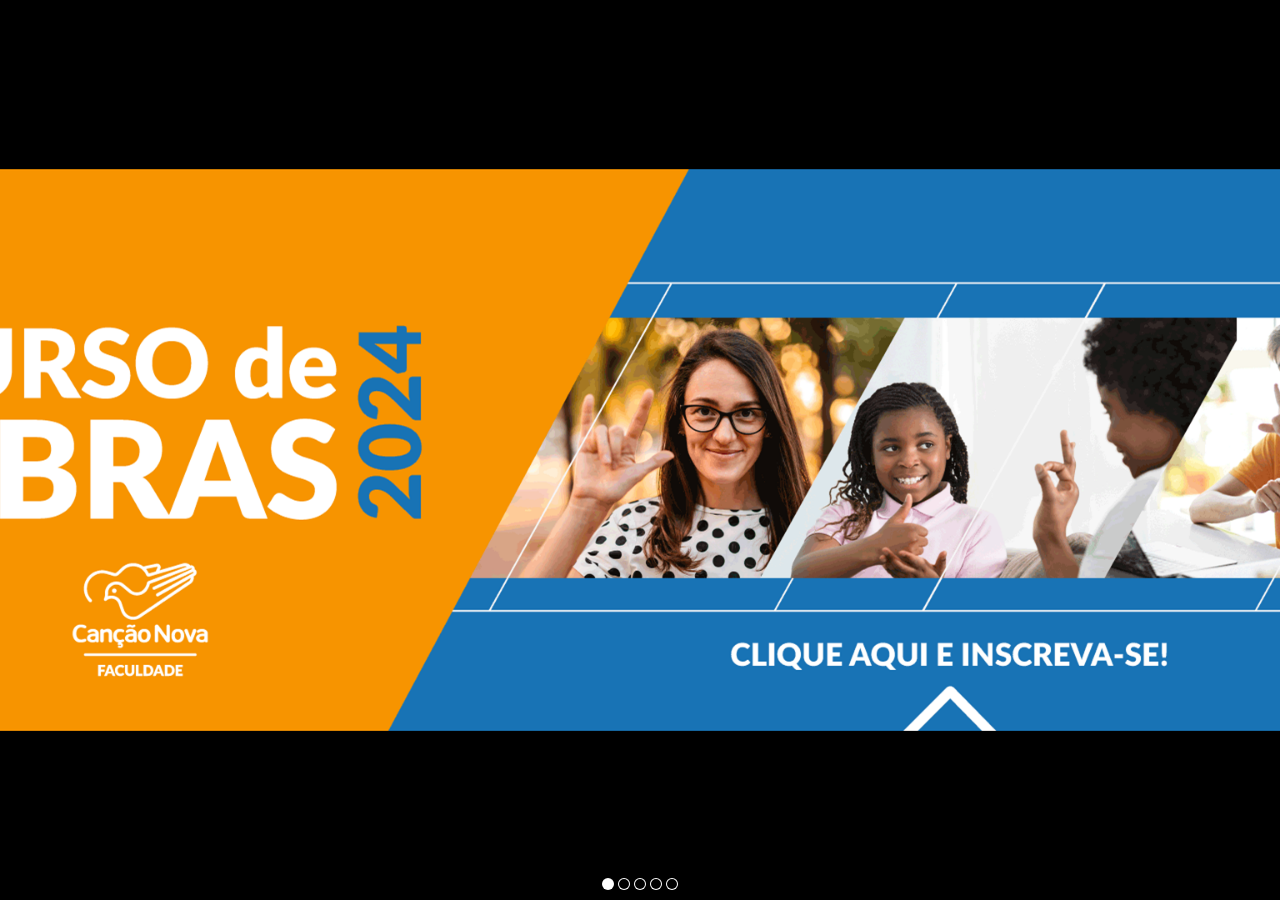
<file: index.html>
<!DOCTYPE html>
<html>
<head>
	<title>FCN Slider</title>
	<meta http-equiv="content-type" content="text/html; charset=utf-8" />
	<meta name="description" content="TV Interativa Da Faculdade Canção Nova" />
	

	<link rel="stylesheet" type="text/css" href="engine1/style.css" />
	<script type="text/javascript" src="engine1/jquery.js"></script>	<script src="https://www.youtube.com/iframe_api"></script>



</head>
<body style="background-color:#d7d7d7;margin:0">
	
	<div id="wowslider-container1">
	<div class="ws_images"><ul>
		<li><img src="data1/images/banner_librasfcn.png" alt="" title="" id="wows1_0"/></li>
		<li><img src="data1/images/bannerbolsafilantrpicaedital.png" alt="" title="" id="wows1_1"/></li>
		<li><img src="data1/images/4banner_site.jpg" alt="" title="" id="wows1_2"/></li>
		<li><img src="data1/images/bannersitefcn.png" alt="" title="" id="wows1_3"/></li>
		<li><iframe width="100%" height="100%" src="https://www.youtube.com/embed/fZvKI-hVrCw?autoplay=0&rel=0&enablejsapi=1&playerapiid=ytplayer&wmode=transparent" frameborder="0" allowfullscreen></iframe><img src="data1/images/fzvkihvrcw.png" alt="slider" title="Alunos em Ação - Reportagem dos alunos do Curso de Jornalismo" id="wows1_4"/></li>
	</ul></div>
	<div class="ws_bullets"><div>
		<a href="#" title=""><span><img src="data1/tooltips/banner_librasfcn.png" alt=""/>1</span></a>
		<a href="#" title=""><span><img src="data1/tooltips/bannerbolsafilantrpicaedital.png" alt=""/>2</span></a>
		<a href="#" title=""><span><img src="data1/tooltips/4banner_site.jpg" alt=""/>3</span></a>
		<a href="#" title=""><span><img src="data1/tooltips/bannersitefcn.png" alt=""/>4</span></a>
		<a href="#" title="Alunos em Ação - Reportagem dos alunos do Curso de Jornalismo"><span><img src="data1/tooltips/fzvkihvrcw.png" alt="Alunos em Ação - Reportagem dos alunos do Curso de Jornalismo"/>5</span></a>
	</div></div>
	<div class="ws_shadow"></div>
	</div>	
	<script type="text/javascript" src="engine1/wowslider.js"></script>
	<script type="text/javascript" src="engine1/script.js"></script>
	<!-- End WOWSlider.com BODY section -->

</body>
</html>
</file>
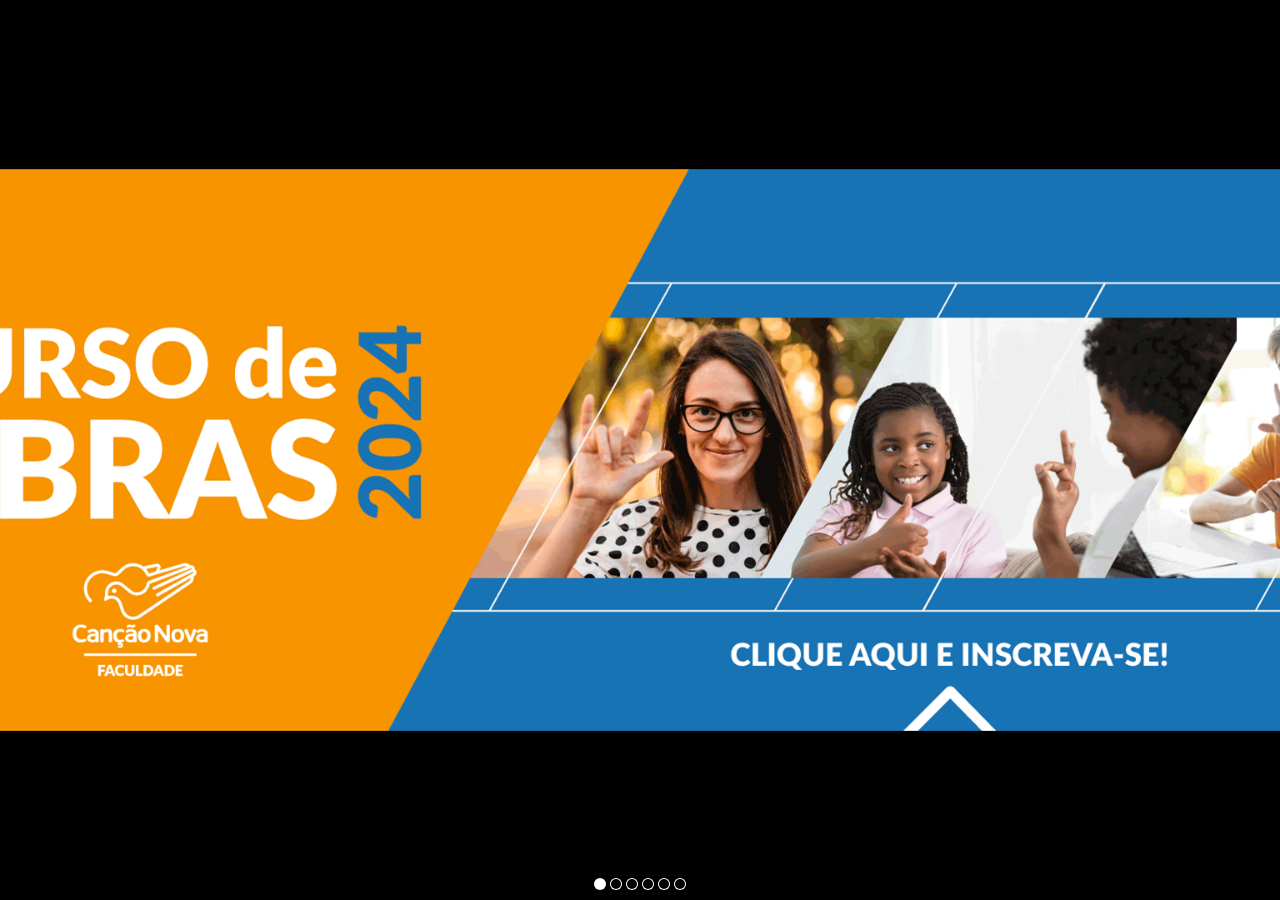
<file: sliderfcn.html>
<!DOCTYPE html>
<html>
<head>
	<title>Wow slider</title>
	<meta http-equiv="content-type" content="text/html; charset=utf-8" />
	<meta name="description" content="Made with WOW Slider - Create beautiful, responsive image sliders in a few clicks. Awesome skins and animations. Wow slider" />
	
	<!-- Start WOWSlider.com HEAD section --> <!-- add to the <head> of your page -->
	<link rel="stylesheet" type="text/css" href="engine1/style.css" />
	<script type="text/javascript" src="engine1/jquery.js"></script>	<script src="https://www.youtube.com/iframe_api"></script>

	<!-- End WOWSlider.com HEAD section -->

</head>
<body style="background-color:#d7d7d7;margin:0">
	
	<!-- Start WOWSlider.com BODY section --> <!-- add to the <body> of your page -->
	<div id="wowslider-container1">
	<div class="ws_images"><ul>
		<li><img src="data1/images/banner_librasfcn.png" alt="" title="" id="wows1_0"/></li>
		<li><img src="data1/images/bannerbolsafilantrpicaedital.png" alt="" title="" id="wows1_1"/></li>
		<li><img src="data1/images/4banner_site.jpg" alt="" title="" id="wows1_2"/></li>
		<li><img src="data1/images/bannersitefcn.png" alt="" title="" id="wows1_3"/></li>
		<li><iframe width="100%" height="100%" src="https://www.youtube.com/embed/fZvKI-hVrCw?autoplay=0&rel=0&enablejsapi=1&playerapiid=ytplayer&wmode=transparent" frameborder="0" allowfullscreen></iframe><img src="data1/images/fzvkihvrcw.png" alt="slider" title="Alunos em Ação - Reportagem dos alunos do Curso de Jornalismo" id="wows1_4"/></li>
		<li><iframe width="100%" height="100%" src="https://www.youtube.com/embed/tPUGNXuxkRA?autoplay=0&rel=0&enablejsapi=1&playerapiid=ytplayer&wmode=transparent" frameborder="0" allowfullscreen></iframe><img src="data1/images/tpugnxuxkra.png" alt="Primeira Santa Missa na Faculdade Canção Nova" title="Primeira Santa Missa na Faculdade Canção Nova" id="wows1_5"/></li>
	</ul></div>
	<div class="ws_bullets"><div>
		<a href="#" title=""><span><img src="data1/tooltips/banner_librasfcn.png" alt=""/>1</span></a>
		<a href="#" title=""><span><img src="data1/tooltips/bannerbolsafilantrpicaedital.png" alt=""/>2</span></a>
		<a href="#" title=""><span><img src="data1/tooltips/4banner_site.jpg" alt=""/>3</span></a>
		<a href="#" title=""><span><img src="data1/tooltips/bannersitefcn.png" alt=""/>4</span></a>
		<a href="#" title="Alunos em Ação - Reportagem dos alunos do Curso de Jornalismo"><span><img src="data1/tooltips/fzvkihvrcw.png" alt="Alunos em Ação - Reportagem dos alunos do Curso de Jornalismo"/>5</span></a>
		<a href="#" title="Primeira Santa Missa na Faculdade Canção Nova"><span><img src="data1/tooltips/tpugnxuxkra.png" alt="Primeira Santa Missa na Faculdade Canção Nova"/>6</span></a>
	</div></div><div class="ws_script" style="position:absolute;left:-99%"><a href="http://wowslider.net">wow slider</a> by WOWSlider.com v9.0</div>
	<div class="ws_shadow"></div>
	</div>	
	<script type="text/javascript" src="engine1/wowslider.js"></script>
	<script type="text/javascript" src="engine1/script.js"></script>
	<!-- End WOWSlider.com BODY section -->

</body>
</html>
</file>
<file: engine1/style.css>
/*
 *	generated by WOW Slider 9.0
 *	template Absent
 */
@import url(https://fonts.googleapis.com/css?family=Slabo+27px&subset=latin,latin-ext);
#wowslider-container1 { 
	display: block;
	zoom: 1; 
	position: relative;
	width: 100%;
	max-width: 100%;
	max-height:none;
	margin:0px auto 0px;
	z-index:90;
	text-align:left; /* reset align=center */
	font-size: 10px;
	text-shadow: none; /* fix some user styles */

	/* reset box-sizing (to boostrap friendly) */
	-webkit-box-sizing: content-box;
	-moz-box-sizing: content-box;
	box-sizing: content-box; 
}
* html #wowslider-container1{ width:1920px }
#wowslider-container1 .ws_images ul{
	position:relative;
	width: 10000%; 
	height:100%;
	left:0;
	list-style:none;
	margin:0;
	padding:0;
	border-spacing:0;
	overflow: visible;
	/*table-layout:fixed;*/
}
#wowslider-container1 .ws_images ul li{
	position: relative;
	width:1%;
	height:100%;
	line-height:0; /*opera*/
	overflow: hidden;
	float:left;
	/*font-size:0;*/
	padding:0 0 0 0 !important;
	margin:0 0 0 0 !important;
}

#wowslider-container1 .ws_images{
	position: relative;
	left:0;
	top:0;
	height:100%;
	max-height:none;
	max-width: 100%;
	vertical-align: top;
	border:none;
	overflow: hidden;
}
#wowslider-container1 .ws_images ul a{
	width:100%;
	height:100%;
	max-height:none;
	display:block;
	color:transparent;
}
#wowslider-container1 img{
	max-width: none !important;
}
#wowslider-container1 .ws_images .ws_list img,
#wowslider-container1 .ws_images > div > img{
	width:100%;
	border:none 0;
	max-width: none;
	padding:0;
	margin:0;
}
#wowslider-container1 .ws_images > div > img {
	max-height:none;
}

#wowslider-container1 .ws_images iframe {
	position: absolute;
	z-index: -1;
}

#wowslider-container1 .ws-title > div {
	display: inline-block !important;
}

#wowslider-container1 a{ 
	text-decoration: none; 
	outline: none; 
	border: none; 
}

#wowslider-container1  .ws_bullets { 
	float: left;
	position:absolute;
	z-index:70;
}
#wowslider-container1  .ws_bullets div{
	position:relative;
	float:left;
	font-size: 0px;
}
/* compatibility with Joomla styles */
#wowslider-container1  .ws_bullets a {
	line-height: 0;
}

#wowslider-container1  .ws_script{
	display:none;
}
#wowslider-container1 sound, 
#wowslider-container1 object{
	position:absolute;
}

/* prevent some of users reset styles */
#wowslider-container1 .ws_effect {
	position: static;
	width: 100%;
	height: 100%;
}

#wowslider-container1 .ws_photoItem {
	border: 2em solid #fff;
	margin-left: -2em;
	margin-top: -2em;
}
#wowslider-container1 .ws_cube_side {
	background: #A6A5A9;
}


#wowslider-container1.ws_gestures {
	cursor: -webkit-grab;
	cursor: -moz-grab;
	cursor: url("[data-uri]"), move;
}
#wowslider-container1.ws_gestures.ws_grabbing {
	cursor: -webkit-grabbing;
	cursor: -moz-grabbing;
	cursor: url("[data-uri]"), move;
}

/* hide controls when video start play */
#wowslider-container1.ws_video_playing .ws_bullets,
#wowslider-container1.ws_video_playing .ws_fullscreen,
#wowslider-container1.ws_video_playing .ws_next,
#wowslider-container1.ws_video_playing .ws_prev {
	display: none;
}


/* youtube/vimeo buttons */
#wowslider-container1 .ws_video_btn {
	position: absolute;
	display: none;
	cursor: pointer;
	top: 0;
	left: 0;
	width: 100%;
	height: 100%;
	z-index: 55;
}
#wowslider-container1 .ws_video_btn.ws_youtube,
#wowslider-container1 .ws_video_btn.ws_vimeo {
	display: block;
}
#wowslider-container1 .ws_video_btn div {
	position: absolute;
	background-image: url(./playvideo.png);
	background-size: 200%;
	top: 50%;
	left: 50%;
	width: 7em;
	height: 5em;
	margin-left: -3.5em;
	margin-top: -2.5em;
}
#wowslider-container1 .ws_video_btn.ws_youtube div {
	background-position: 0 0;
}
#wowslider-container1 .ws_video_btn.ws_youtube:hover div {
	background-position: 100% 0;
}
#wowslider-container1 .ws_video_btn.ws_vimeo div {
	background-position: 0 100%;
}
#wowslider-container1 .ws_video_btn.ws_vimeo:hover div {
	background-position: 100% 100%;
}

#wowslider-container1 .ws_playpause.ws_hide {
	display: none !important;
}
/* bullets */
#wowslider-container1 .ws_bullets a { 
	position: relative;
	display: inline-block;
	margin: 0 2px;
	padding: 6px;
	width: 0;
	border-radius: 50%;
	background: rgba(0, 0, 0, 0);
	-webkit-box-shadow: inset 0 0 0 1px #ffffff;
	box-shadow: inset 0 0 0 1px #ffffff;
}
#wowslider-container1 .ws_bullets a.ws_selbull {
	background: #ffffff;
	-webkit-box-shadow: none;
	box-shadow: none;
}

/* arrows */
#wowslider-container1 a.ws_next,
#wowslider-container1 a.ws_prev {
	position:absolute;
	z-index:60;
	overflow: hidden;
	width: 15%;
	height: 100%;
	top: 0;
	opacity: .5;
}
#wowslider-container1 a.ws_next {
	left: 85%;
	cursor: url('[data-uri]') 20 20, move;
}
#wowslider-container1 a.ws_prev {
	left: 0;
	cursor: url('[data-uri]') 20 20, move;
}


/*playpause*/
#wowslider-container1 .ws_playpause {
	position:absolute;
	top: 0;
	bottom: 40px;
	left: 42.5%;
	width: 15%;
	z-index: 59;
}
#wowslider-container1 .ws_pause {
	cursor: url('[data-uri]') 20 20, pointer;
}
#wowslider-container1 .ws_play {
	cursor: url('[data-uri]') 20 20, pointer;
}/* bottom center */
#wowslider-container1  .ws_bullets {
	bottom:10px;
	left:50%;
}
#wowslider-container1  .ws_bullets div{
	left:-50%;
}
#wowslider-container1 .ws_bulframe span{
	visibility: visible;
	opacity: 1;
	position: absolute;
	width: 0; 
	height: 0; 
	border-left: 5px solid transparent;
	border-right: 5px solid transparent;
	border-top: 5px solid #ffffff;

	bottom:-6px;
	margin-left:-2px;
	left:43px;
}#wowslider-container1 .ws-title{
	position: absolute;
	background: none;
	font: 2.4em 'Slabo 27px', serif;
	color:#ffffff;
	text-shadow: 0 1px 2px rgba(0, 0, 0, 0.6);
	bottom: 50px;
	top: auto;
	opacity: 1;
	text-align: center;

	width: 100%;
	padding-left: 20%;
	padding-right: 20%;
	-webkit-box-sizing: border-box;
	-moz-box-sizing: border-box;
	box-sizing: border-box;

	z-index: 50;
}
#wowslider-container1 .ws-title div{
    margin-top: 0.5em;
	font-size: 0.542em;
}#wowslider-container1 .ws_images > ul{
	animation: wsBasic 55.8s infinite;
	-moz-animation: wsBasic 55.8s infinite;
	-webkit-animation: wsBasic 55.8s infinite;
}
@keyframes wsBasic{0%{left:-0%} 13.08%{left:-0%} 16.67%{left:-100%} 29.75%{left:-100%} 33.33%{left:-200%} 46.42%{left:-200%} 50%{left:-300%} 63.08%{left:-300%} 66.67%{left:-400%} 79.75%{left:-400%} 83.33%{left:-500%} 96.42%{left:-500%} }
@-moz-keyframes wsBasic{0%{left:-0%} 13.08%{left:-0%} 16.67%{left:-100%} 29.75%{left:-100%} 33.33%{left:-200%} 46.42%{left:-200%} 50%{left:-300%} 63.08%{left:-300%} 66.67%{left:-400%} 79.75%{left:-400%} 83.33%{left:-500%} 96.42%{left:-500%} }
@-webkit-keyframes wsBasic{0%{left:-0%} 13.08%{left:-0%} 16.67%{left:-100%} 29.75%{left:-100%} 33.33%{left:-200%} 46.42%{left:-200%} 50%{left:-300%} 63.08%{left:-300%} 66.67%{left:-400%} 79.75%{left:-400%} 83.33%{left:-500%} 96.42%{left:-500%} }

#wowslider-container1 .ws_bullets  a img{
	text-indent:0;
	display:block;
	bottom:15px;
	left:-43px;
	visibility:hidden;
	position:absolute;
    border: 1px solid #ffffff;
	max-width:none;
}
#wowslider-container1 .ws_bullets a:hover img{
	visibility:visible;
}

#wowslider-container1 .ws_bulframe div div{
	height:48px;
	overflow:visible;
	position:relative;
}
#wowslider-container1 .ws_bulframe div {
	left:0;
	overflow:hidden;
	position:relative;
	width:85px;
	background-color:#ffffff;
}
#wowslider-container1  .ws_bullets .ws_bulframe{
	display:none;
	bottom:17px;
	margin-left:2px;
	overflow:visible;
	position:absolute;
	cursor:pointer;
    border: 1px solid #ffffff;
}#wowslider-container1 .ws_bulframe div div{
	height: auto;
}

@media all and (max-width:760px) {
	#wowslider-container1 .ws_fullscreen {
		display: block;
	}
}
@media all and (max-width:400px){
	#wowslider-container1 .ws_controls,
	#wowslider-container1 .ws_bullets,
	#wowslider-container1 .ws_thumbs{
		display: none
	}
}
</file>
